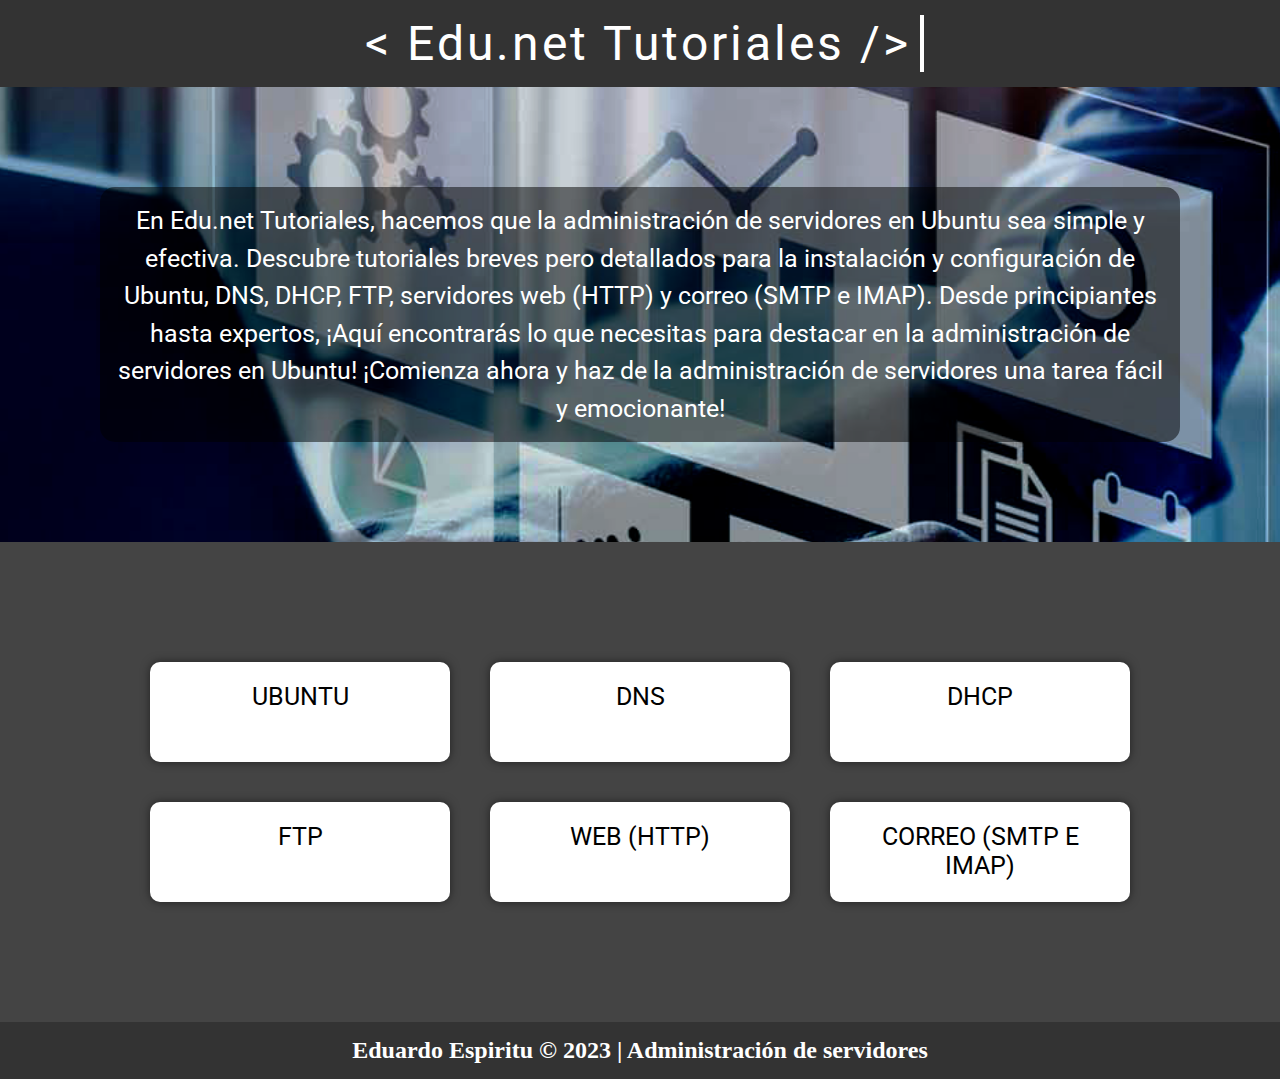
<file: index.html>
<!DOCTYPE html>
<html lang="en">
    <head>
        <meta charset="UTF-8" />
        <meta name="viewport" content="width=device-width, initial-scale=1.0" />
        <title>Tutoriales</title>
        <link rel="stylesheet" href="styles.css" />
        <script src="script/script.js"></script>
    </head>
    <body>
        <div>
            <header class="header">
                <span>< Edu.net Tutoriales /></span>
            </header>
        </div>
        <div class="contenedor">
            <div class="contenido">
                <p class="presentacion">En Edu.net Tutoriales, hacemos que la administración de servidores en Ubuntu sea simple y efectiva. Descubre tutoriales breves pero detallados para la instalación y configuración de Ubuntu, DNS, DHCP, FTP, servidores web (HTTP) y correo (SMTP e IMAP). Desde principiantes hasta expertos, ¡Aquí encontrarás lo que necesitas para destacar en la administración de servidores en Ubuntu! ¡Comienza ahora y haz de la administración de servidores una tarea fácil y emocionante!</p>
            </div>
            <div class="tarjetas">
                <a href="/page.html" class="card" id="ubuntu">UBUNTU</a>
                <a href="/page.html" class="card" id="dns">DNS</a>
                <a href="/page.html" class="card" id="dhcp">DHCP</a>
                <a href="/page.html" class="card" id="ftp">FTP</a>
                <a href="/page.html" class="card" id="web">WEB (HTTP)</a>
                <a href="/page.html" class="card" id="correo">CORREO (SMTP E IMAP)</a>
            </div>
        </div>
    </body>
    <footer>
        <div class="footer">
            <h2>Eduardo Espiritu © 2023 | Administración de servidores</h2>
        </div>
    </footer>
</html>
</file>
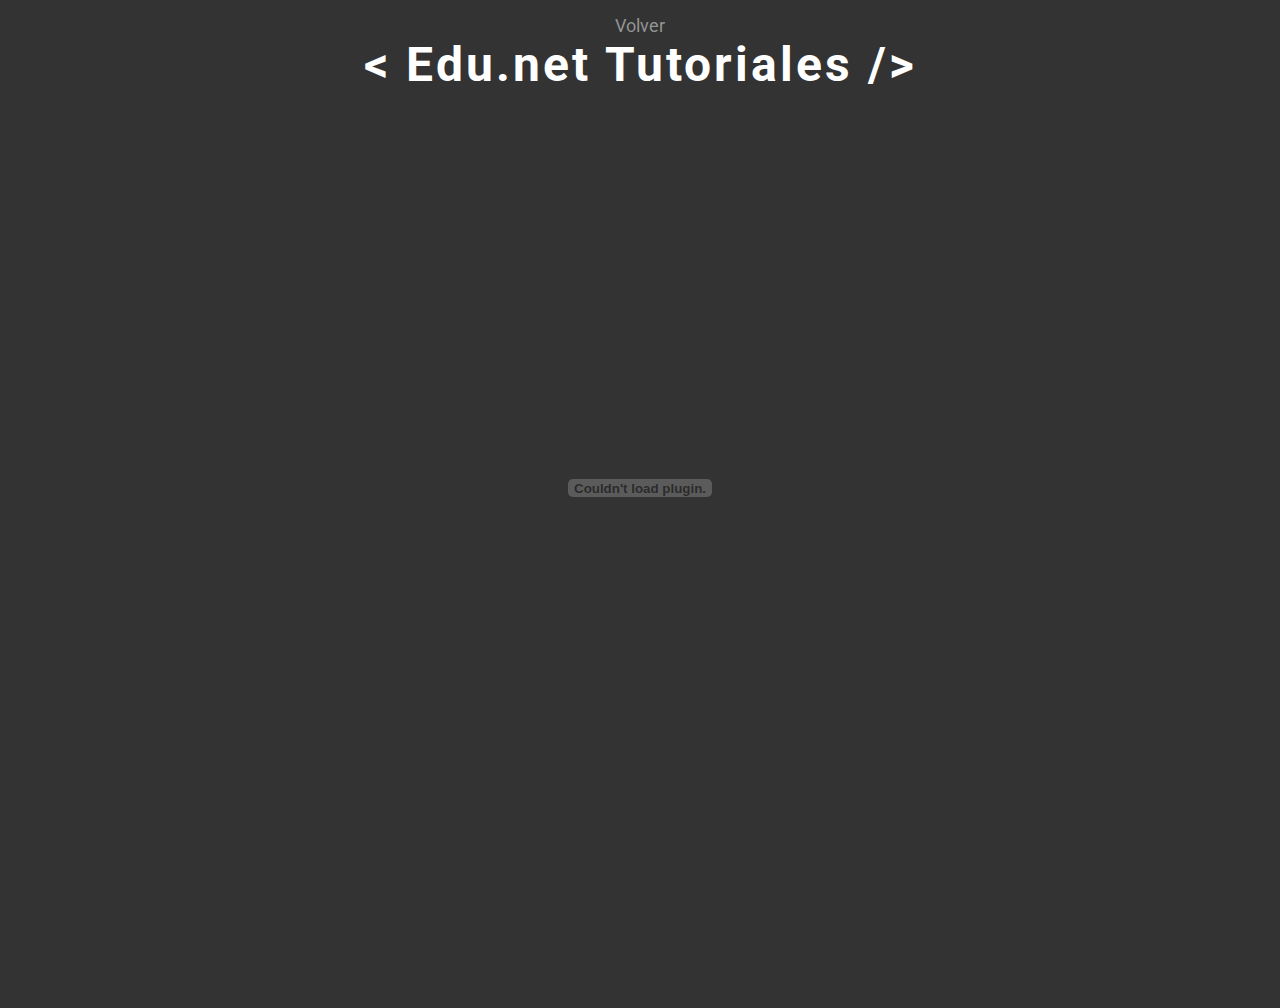
<file: page.html>
<!DOCTYPE html>
<html lang="en">

<head>
    <meta charset="UTF-8" />
    <meta name="viewport" content="width=device-width, initial-scale=1.0" />
    <title>Document</title>
    <link rel="stylesheet" href="page_styles.css" />
</head>

<body>
    <div>
        <header class="header">
            <a href="/index.html" class="back">Volver</a>
            <h1 class="nombre">
                < Edu.net Tutoriales />
            </h1>
        </header>
    </div>

    <div class="contenedor">
        <div class="contenido">
            <h1 id="selectedCardTitle" class="selected"></h1>
            <embed id="pdfEmbed" type="application/pdf" width="100%" height="700px" />
        </div>
    </div>

    <script>
        // Recupera el valor almacenado en localStorage
        var selectedCard = localStorage.getItem("selectedCard");

        // Actualiza el contenido del h1 con el valor recuperado
        var selectedCardTitle = document.getElementById("selectedCardTitle");
        if (selectedCard) {
            selectedCardTitle.textContent = selectedCard;
        }

        // Actualiza el contenido del embed según la tarjeta seleccionada
        var pdfEmbed = document.getElementById("pdfEmbed");
        if (selectedCard === "DNS") {
            pdfEmbed.src = "/files/Dns.pdf";
        } else if (selectedCard === "UBUNTU") {
            pdfEmbed.src = "/files/Ubuntu.pdf";
        } else if (selectedCard === "DHCP"){
            pdfEmbed.src = "/files/Dhcp.pdf";
        } else if (selectedCard=== "FTP"){
            pdfEmbed.src = "/files/Ftp.pdf";
        } else if (selectedCard=== "WEB (HTTP)"){
            pdfEmbed.src = "/files/Http.pdf";
        } else if (selectedCard=== "CORREO (SMTP E IMAP)"){
            pdfEmbed.src = "/files/Correo.pdf";
        }
        // Agrega condiciones similares para otras tarjetas si es necesario
    </script>
</body>

</html>
</file>
<file: styles.css>
@import url('https://fonts.googleapis.com/css2?family=Roboto:wght@700&display=swap');

*{
    margin: 0;
    padding: 0;
    box-sizing: border-box;
}

.header{
    background-color: #333;
    color: #fff;
    padding: 15px;
    text-align: center;
    display: flex;
    justify-content: center;
}

a{
    color: #000;
    text-decoration: none;
    font-family: 'Roboto', sans-serif;
    font-size: 25px;
}

span{
    font-family: 'Roboto', sans-serif;
    letter-spacing: 3px;
    font-size: 3rem;
    display: block;
    white-space: nowrap;
    border-right: 4px solid;
    width: 21ch;

    animation: typing 3s steps(21), blink 0.4s step-end infinite alternate;
    overflow: hidden;
}

@keyframes typing {
    from { width: 0 }
}

@keyframes blink {
    50% { border-color: transparent }
}

body{
    height: 100vh;
}

p{
    font-family: 'Roboto', sans-serif;
    font-size: 25px;
    line-height: 1.5;
}

.ubuntu{
    display: none;
}

.contenedor{
    display: flex;
    flex-direction: column;
}

.tarjetas{
    background-color: #444;
    overflow: hidden;
    justify-content: center;
    align-items: center;
    display: flex;
    flex-wrap: wrap;
    padding: 100px;
}

.card{
    background-color: #fff;
    width: 300px;
    height: 100px;
    margin: 20px;
    padding: 20px;
    border-radius: 10px;
    box-shadow: 0 0 10px rgba(0,0,0,0.5);
    text-align: center;
}

.card:hover{
    background-color: #000;
    color: #fff;
    transform: scale(1.2);
    transition: 0.3s;
}

.contenido{
    padding: 20px;
    background-color: #000;
    color: #fff;
    width: 100%;
    padding: 100px;
    text-align: center;
    background-position: center center;
    background-size: cover;
    background-attachment: fixed;
    background-image: url(/img/servidor_osc.png);
}

.presentacion{
    background-color: rgba(0,0,0,0.5);
    border-radius: 15px;
    padding: 15px;
}

.footer{
    background-color: #333;
    color: #fff;
    padding: 15px;
    text-align: center;
}
</file>
<file: page_styles.css>
@import url('https://fonts.googleapis.com/css2?family=Roboto:wght@700&display=swap');

*{
    margin: 0;
    padding: 0;
    box-sizing: border-box;
}

html{
    height: 100vh;
}

body{
    height: 100vh;
}

a{
    color: #939393;
    text-decoration: none;
    font-family: 'Roboto', sans-serif;
    font-size: 18px;
}

h1:hover{
    color: #e74343;
    transition: 0.3s;
}

.nombre {
    font-family: 'Roboto', sans-serif;
    letter-spacing: 3px;
    font-size: 3rem;
}

.contenedor{
    height: 100vh;
    background-color: #333;
    color: #fff;
}

.selected {
    font-family: 'Roboto', sans-serif;
    padding: 15px;
}

.header{
    background-color: #333;
    color: #fff;
    padding: 15px;
    text-align: center;
}
</file>
